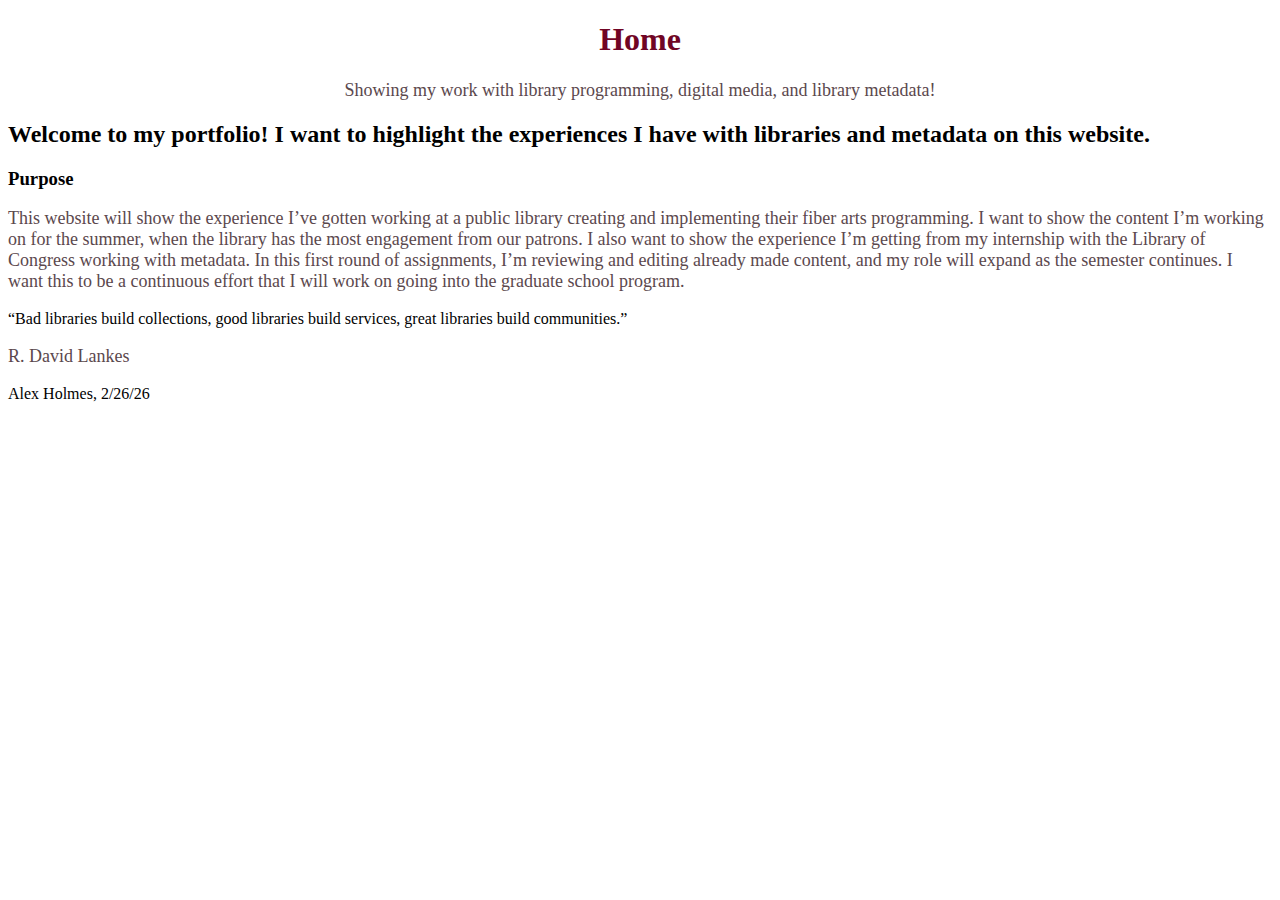
<file: webdevelopment/index.html>
<!DOCTYPE html>          
<html lang="en">         
  <head>    
    <!--
    ******************************************
    Name:Alex Holmes
    Date:02/26/2026
    Course:IS_LT-4355
    Description: Index Page,project 2
    ******************************************
    -->
    <meta charset="utf-8">   
    <meta name="viewport" content="width=device-width, initial-scale=1.0">   
    <title>Home Page</title>  
    <link rel="stylesheet" href="style.css"> 
  </head>
  <body>   
    <header>   
      <h1 style="text-align: center">Home</h1>
      <p style="text-align: center">Showing my work with library programming, digital media, and library metadata!</p>
    </header>
    <h2>Welcome to my portfolio! I want to highlight the experiences I have with libraries and metadata on this website.</h2>
    <h3>Purpose</h3>
    <p>This website will show the experience I’ve gotten working at a public library creating and implementing their fiber arts programming. I want to show the content I’m working on for the summer, when the library has the most engagement from our patrons. I also want to show the experience I’m getting from my internship with the Library of Congress working with metadata. In this first round of assignments, I’m reviewing and editing already made content, and my role will expand as the semester continues. I want this to be a continuous effort that I will work on going into the graduate school program. </p>
    <q>Bad libraries build collections, good libraries build services, great libraries build communities.</q>
    <p>R. David Lankes</p>
    <footer>Alex Holmes, 2/26/26</footer>  
  </body>
</html>
</file>
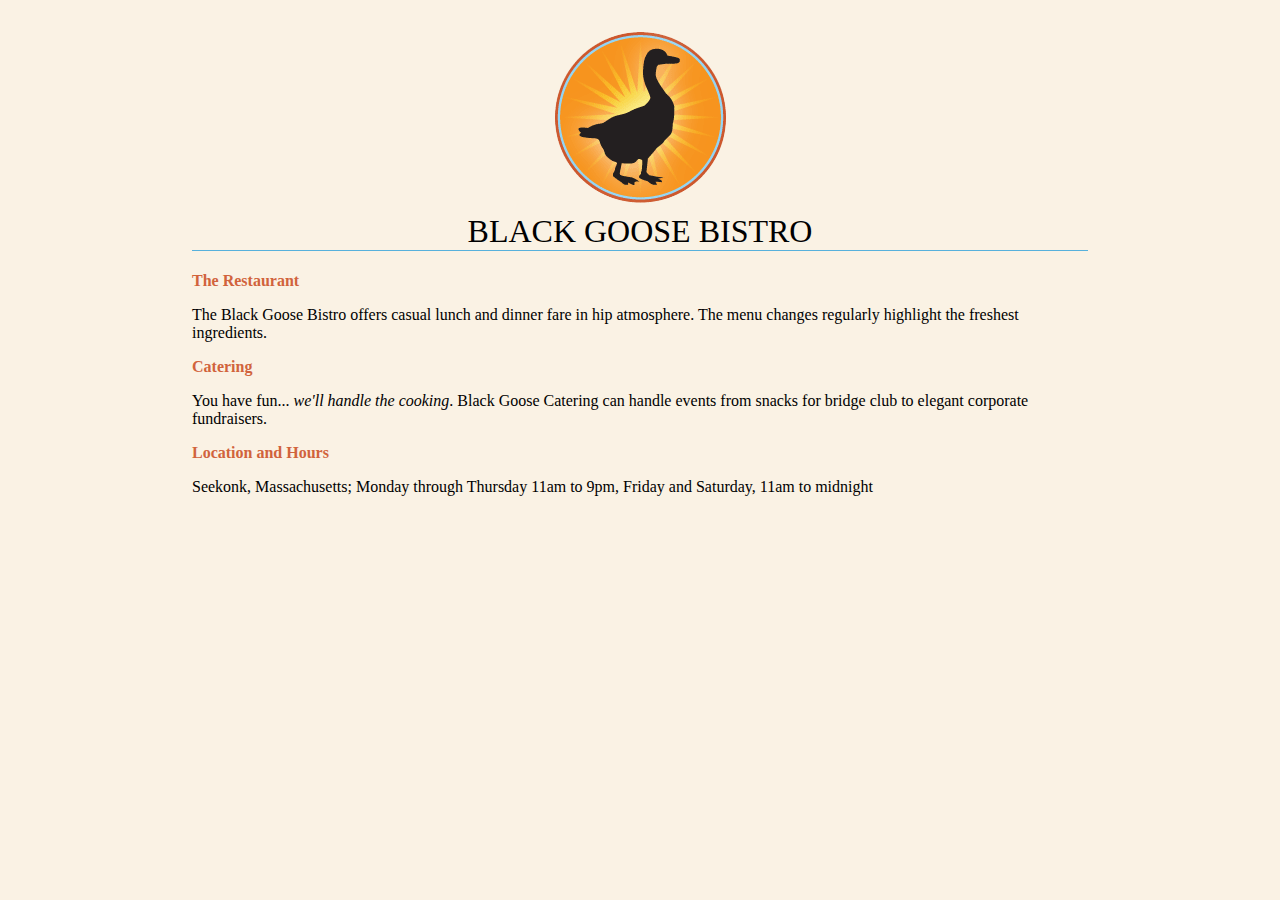
<file: webdevelopment/bistro/index.html>
<!DOCTYPE html>
<html>

    <head>
        <!--
    ******************************************
    Name:Alex Holmes
    Date:02/06/2026
    Course:IS_LT-4355
    Description:Creating a simple page, Black Goose Bistro
    ******************************************
    -->
        <meta charset=""utf-8">
        <title>Black Goose Bistro</title>
        <style>

            body {
                background-color: #faf2e4;
                margin: 0 15%;
                font-famy: sans-serif;
            }
            h1 {
                text-align: center;
                font-family: serif;
                font-weight: normal;
                text-transform: uppercase;
                border-bottom: 1px solid #57b1dc;
                margin-top: 30px;
            }
            h2 {
                color: #d1633c;
                font-size: 1em;
            }

        </style>
    </head>

    <body>
        <h1><img src="blackgoose.png" alt="Black Goose logo"><br>Black Goose Bistro</h1>

        <h2>The Restaurant</h2>
        <p>The Black Goose Bistro offers casual lunch and dinner fare in hip atmosphere. The menu changes regularly highlight the freshest ingredients.</p>

        <h2>Catering</h2>
        <p>You have fun... <em>we'll handle the cooking</em>. Black Goose Catering can handle events from snacks for bridge club to elegant corporate fundraisers.</p>

        <h2>Location and Hours</h2>
        <p>Seekonk, Massachusetts;
        Monday through Thursday 11am to 9pm, Friday and Saturday, 11am to midnight</p>
    </body>

</html>
</file>
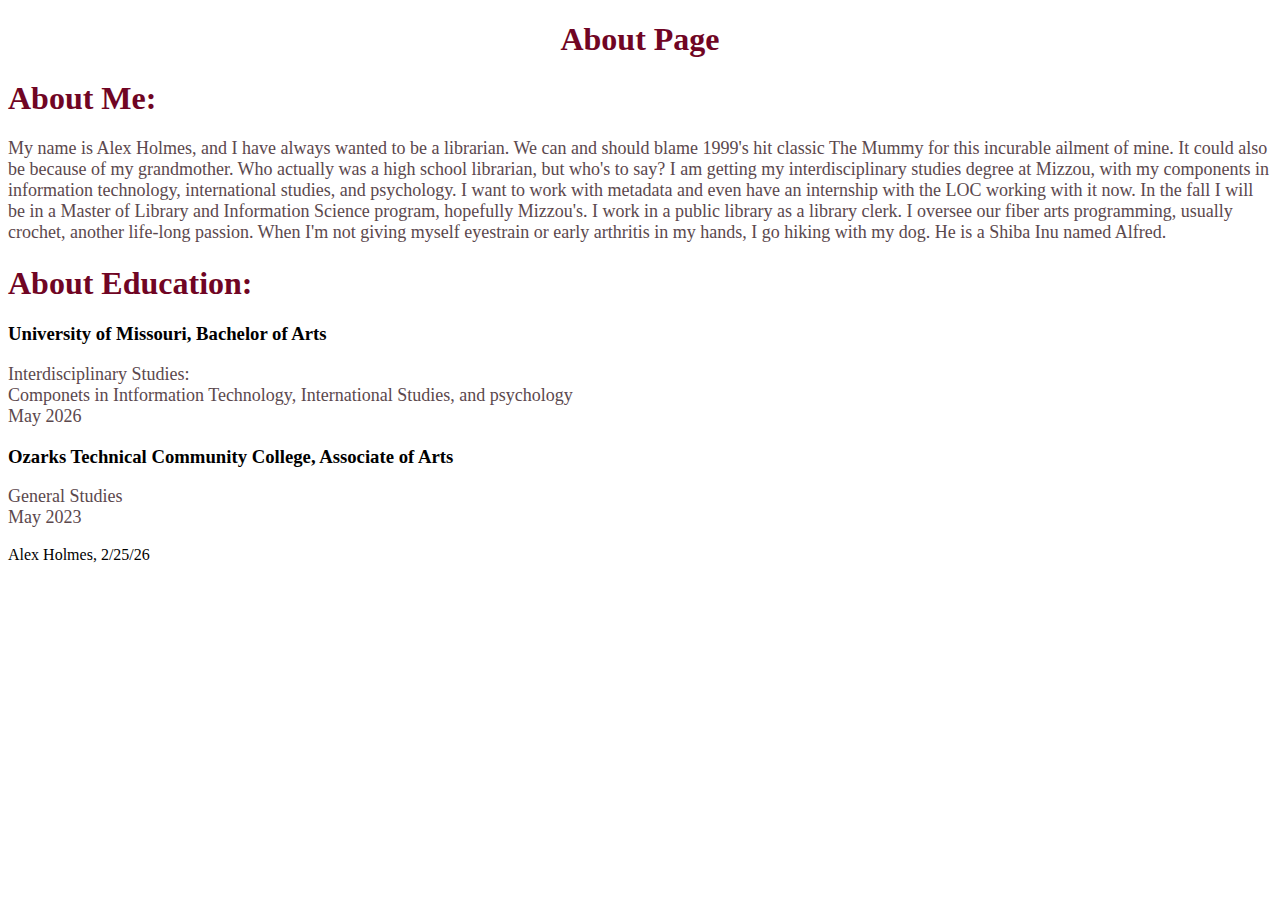
<file: webdevelopment/about.html>
<!DOCTYPE html>          
<html lang="en">        
  <head>    
    <!--
    ******************************************
    Name:Alex Holmes
    Date:02/25/2026
    Course:IS_LT-4355
    Description:About page for Project 2
    ******************************************
    -->
    <meta charset="utf-8">  
    <meta name="viewport" content="width=device-width, initial-scale=1.0">   
    <title>About Page</title>  
    <link rel="stylesheet" href="style.css">  
  </head>
  <body>   
    <header>   
      <h1 style="text-align: center">About Page</h1>
    </header>
    <h1>About Me:</h1>
    <p>My name is Alex Holmes, and I have always wanted to be a librarian. We can and should blame 1999's hit classic The Mummy for this incurable ailment of mine. It could also be because of my grandmother. Who actually was a high school librarian, but who's to say? I am getting my interdisciplinary studies degree at Mizzou, with my components in information technology, international studies, and psychology. I want to work with metadata and even have an internship with the LOC working with it now. In the fall I will be in a Master of Library and Information Science program, hopefully Mizzou's. I work in a public library as a library clerk. I oversee our fiber arts programming, usually crochet, another life-long passion. When I'm not giving myself eyestrain or early arthritis in my hands, I go hiking with my dog. He is a Shiba Inu named Alfred.</p>
    <h1>About Education:</h1>
    <h3>University of Missouri, Bachelor of Arts</h3>
    <p>Interdisciplinary Studies:
        <br>Componets in Intformation Technology, International Studies, and psychology
        <br>May 2026</p>
    <h3>Ozarks Technical Community College, Associate of Arts</h3>
    <p>General Studies
        <br>May 2023</p>
    
    <footer>Alex Holmes, 2/25/26</footer>  
  </body>
</html>
</file>
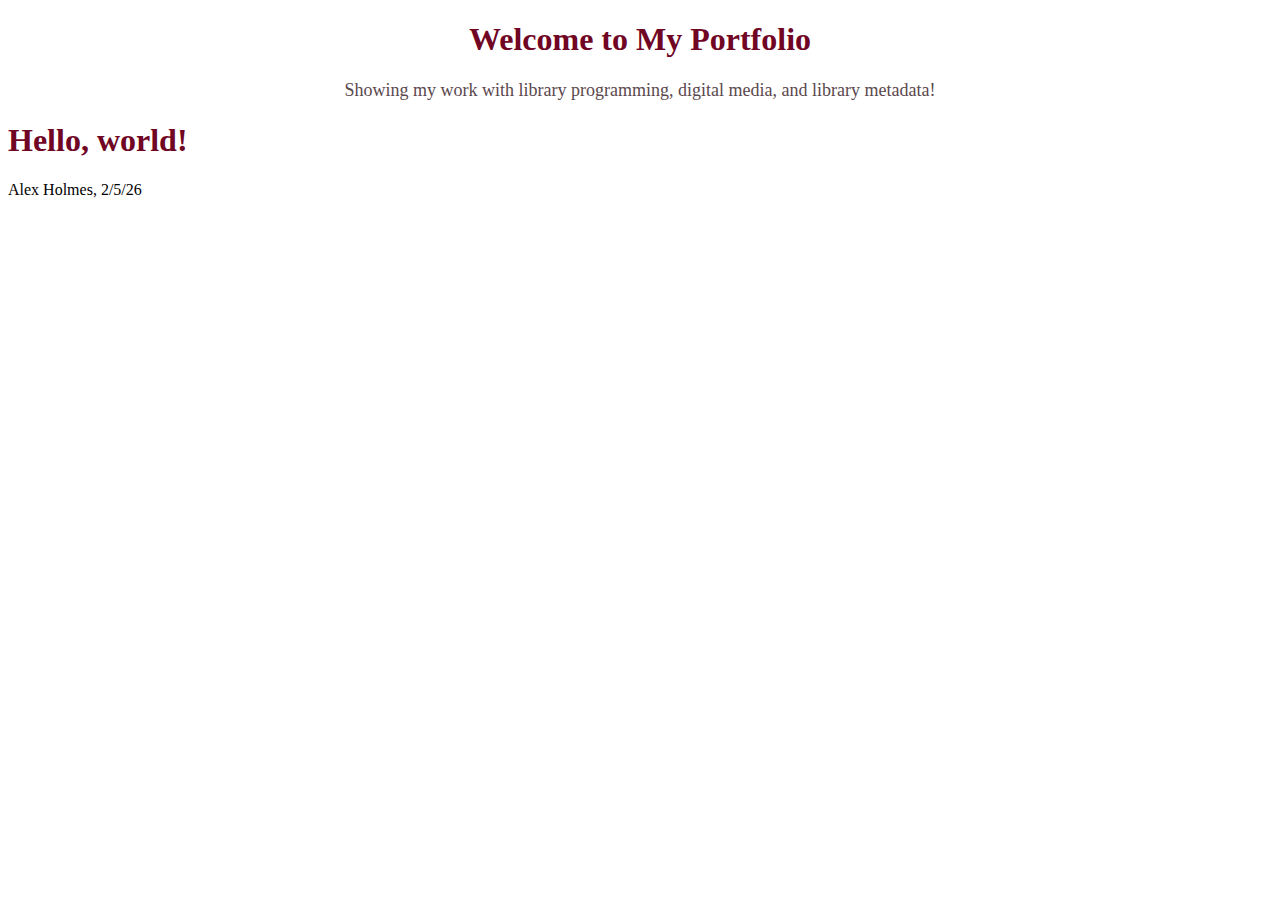
<file: webdevelopment/Holmestemplate.html>
<!DOCTYPE html>          <!-- Open the house (opening tag) --> <!-- Declares the document as HTML5 -->
<html lang="en">         <!-- Starts the HTML element and sets language -->
  <head>    <!-- Attic -->
    <!--
    ******************************************
    Name:_____
    Date:_____
    Course:____
    Description:____
    ******************************************
    -->
    <meta charset="utf-8">   <!-- sets character encoding for text -->
    <meta name="viewport" content="width=device-width, initial-scale=1.0">   <!-- helps your website be responsive/mobile device -->
    <title>My Starter Template</title>  <!-- sets the text that appears in the browser tab -->
    <link rel="stylesheet" href="style.css">  <!-- link to an external CSS file for styling -->
  </head>
  <header>    <!-- contains site name/logo, short intro, or a tagline -->
    <h1 style="text-align: center">Welcome to My Portfolio</h1>
    <p style="text-align: center">Showing my work with library programming, digital media, and library metadata!</p>
  </header>
  <body>   <!-- Living space -->  <!-- contains all visible content on the page -->
    <h1>Hello, world!</h1>
  </body>
  <footer>Alex Holmes, 2/5/26</footer>  <!-- contains copyright, contact info, links, and nav to pages -->
</html>  <!-- Close the house (closing tag) -->
</file>
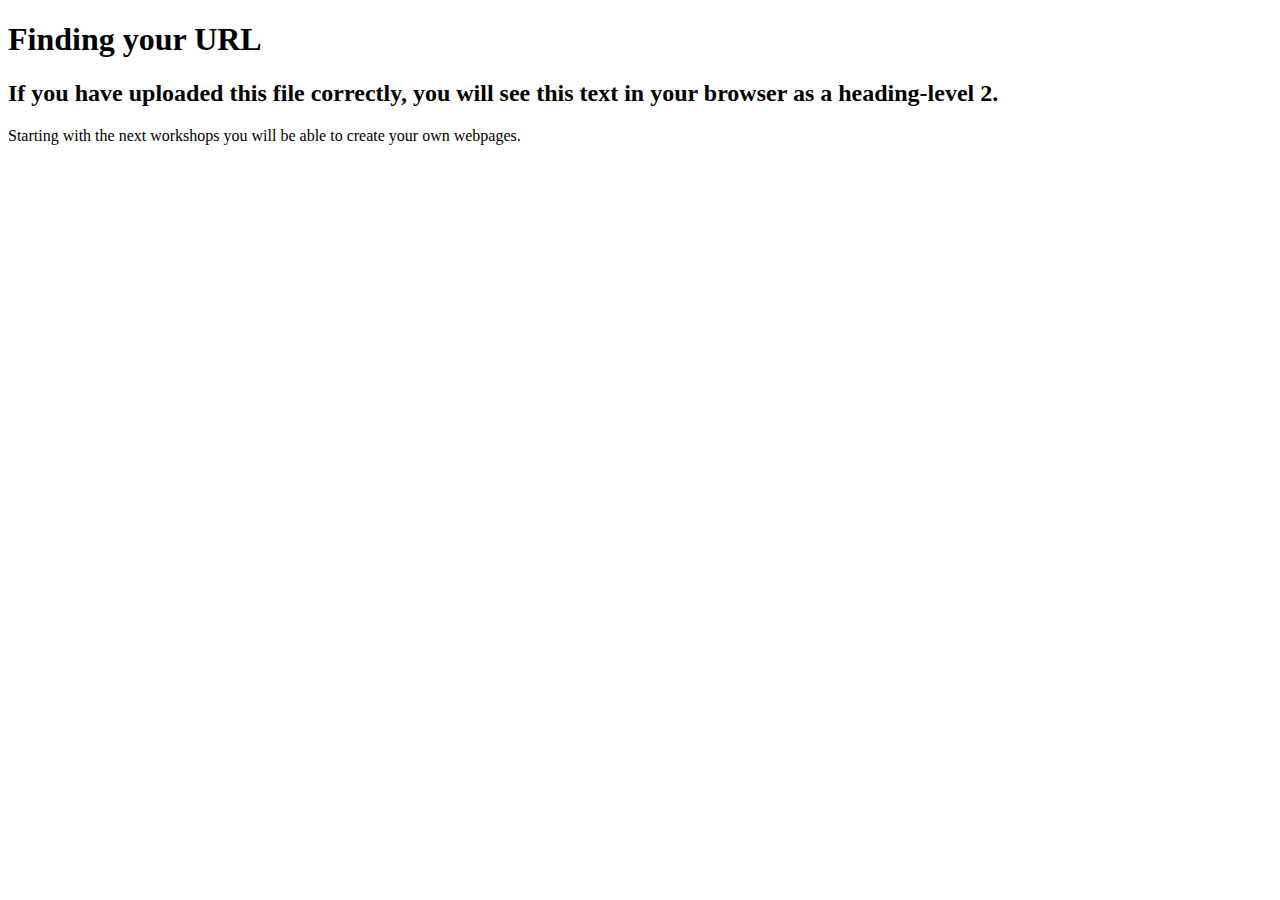
<file: webdevelopment/test.html>
<!DOCTYPE html>
<html>
    
    <head>
        <meta charset="utf-8">
       <title>Finding Your URL</title>
        <meta name="description" content="Finding your URL in GitHub">
    </head>
    <body>
        
        <h1>Finding your URL</h1>
        <h2>If you have uploaded this file correctly, you will see this text in your browser as a heading-level 2.</h2>
        
        <p>
            Starting with the next workshops you will be able to create your own webpages.
        </p>
        
    
    </body>
</html>
</file>
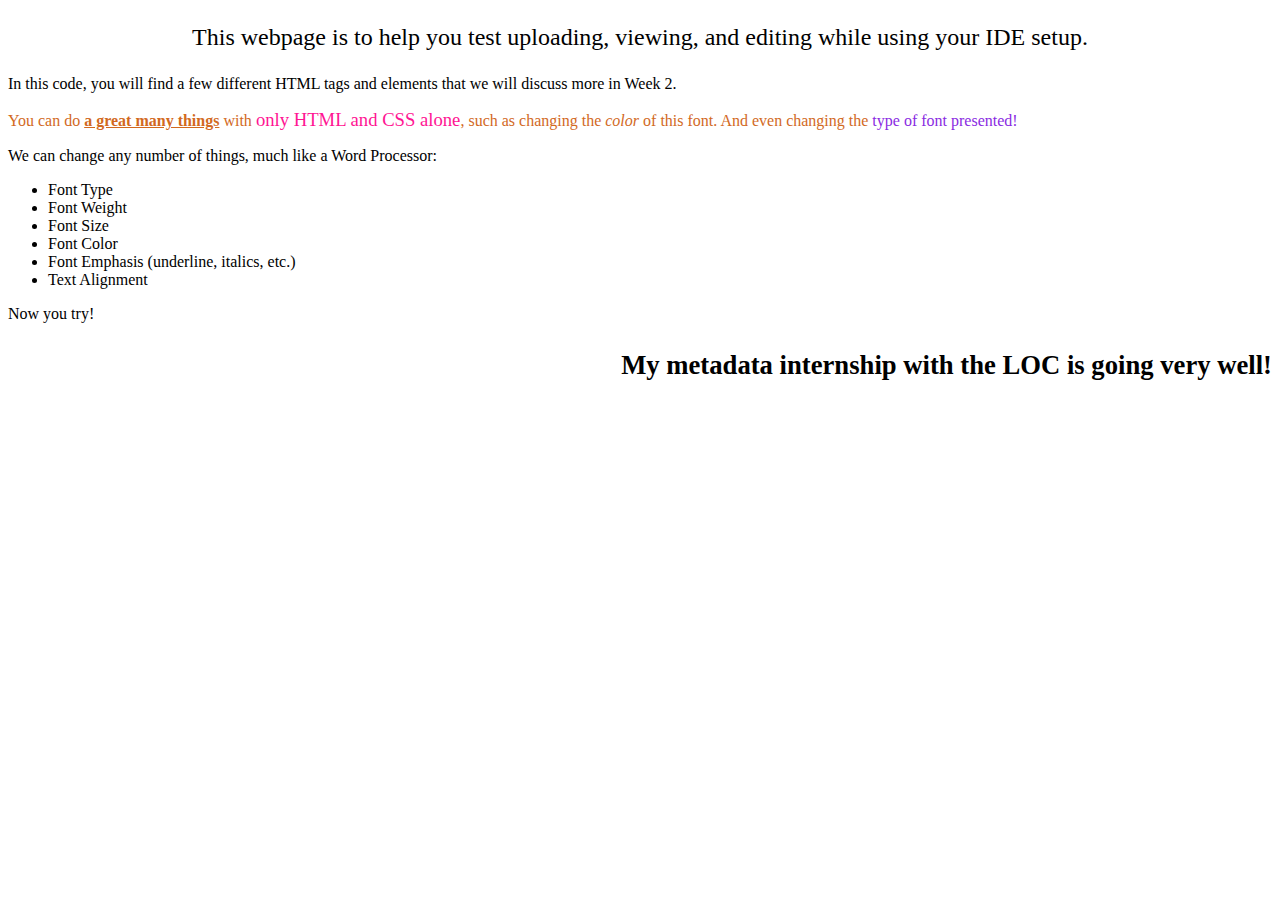
<file: webdevelopment/webpageTest.html>
<!DOCTYPE html>
<html lang="en-US">
<head>
    <title>testing your website</title>
    <meta charset="utf-8">
</head>
<body>
<p style="text-align: center; font-size: 18pt;">This webpage is to help you test uploading, viewing, and editing while using your IDE setup.</p>
    
<p>In this code, you will find a few different HTML tags and elements that we will discuss more in Week 2.</p>
    <p style="color:chocolate;">You can do <span style="font-weight: 600; text-decoration: underline;"> a great many things</span> with <span style="font-size: 14pt; color: deeppink;">only HTML and CSS alone</span>, such as changing the <em>color</em> of this font. And even changing the <span style="font-family: cursive; color:blueviolet;"> type of font presented!</span></p>
    <p>We can change any number of things, much like a Word Processor:</p>
    <ul>
    <li>Font Type</li>
        <li>Font Weight</li>
        <li>Font Size</li>
        <li>Font Color</li>
        <li>Font Emphasis (underline, italics, etc.)</li>
        <li>Text Alignment</li>
    </ul>
    <p> Now you try! </p>
    <p style="text-align: right; font-weight: bold; font-size: 20pt;"> My metadata internship with the LOC is going very well!</p>
    
</body>
</html>
</file>
<file: webdevelopment/style.css>
h1 {
    color: #700524;
    font-size 36px;
}
p {
    color: #5B484D;
    font-size: 18px;
}
</file>
